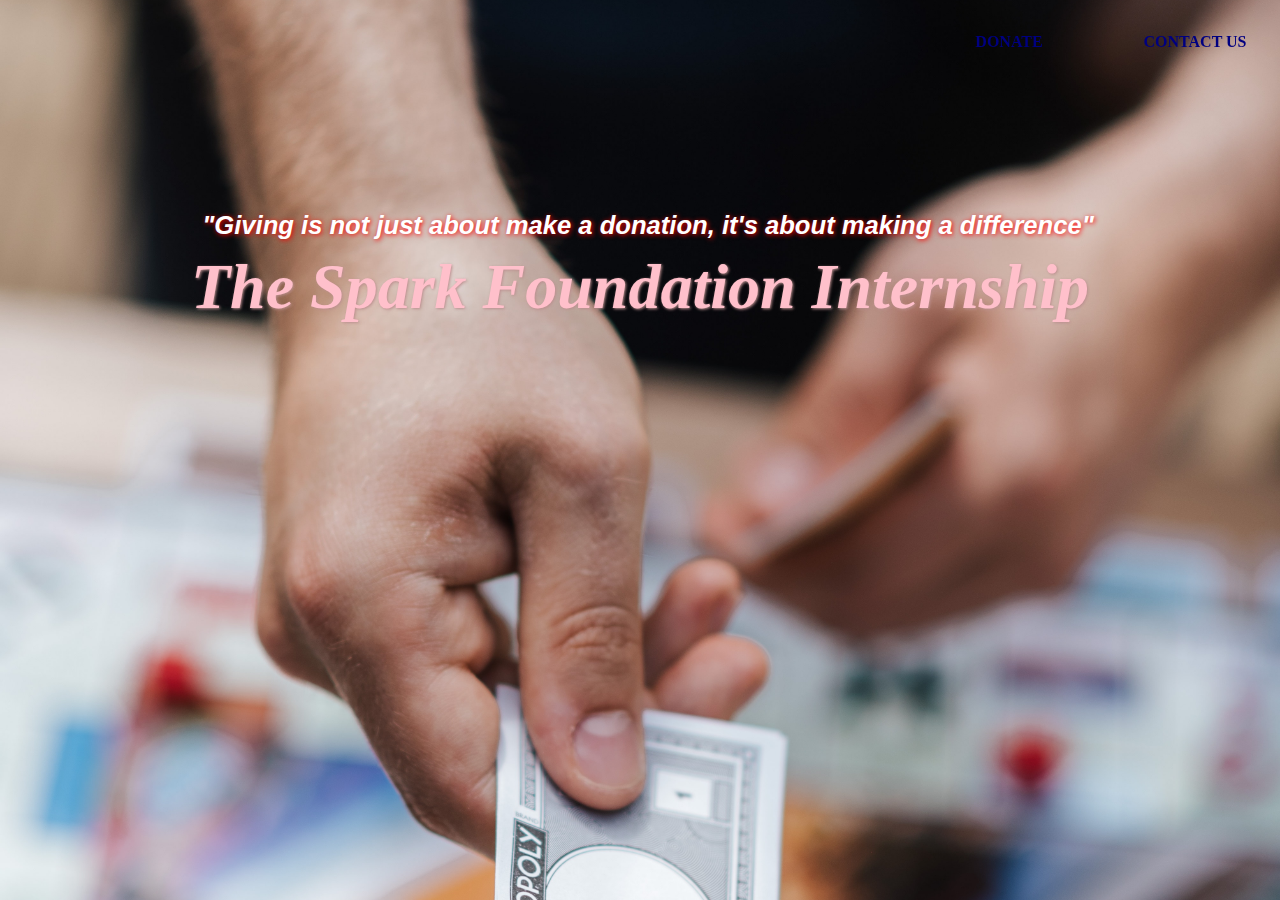
<file: index.html>
<!DOCTYPE html>
<html lang="en">

<head>
    <meta charset="UTF-8">
    <meta name="viewport" content="width=device-width, initial-scale=1.0">
    <title>Document</title>
    <link rel="stylesheet" href="style.css" class="style">
</head>

<body>
    <nav>
        <i class="fa fa-bars fa-2x"></i>
        <input id="nav-toggle" type="checkbox">
        <ul class="links">
            <li><a href="contact.html">Contact Us</a></li>
            <li><a href="donate.html">Donate</a></li>
        </ul>
        <label for="nav-toggle" class="icon-burger">
            <div class="line"></div>
            <div class="line"></div>
            <div class="line"></div>
        </label>
    </nav>


    <div id="section1">
        <p id="p">"Giving is not just about make a donation, it's about making a difference"</p>
        <h1 id="text">The Spark Foundation Internship</h1>

        <form>
            <script src="https://checkout.razorpay.com/v1/payment-button.js"
                data-payment_button_id="pl_GAWbgWornauH0t"> </script>
        </form>



      
</body>

</html>
</file>
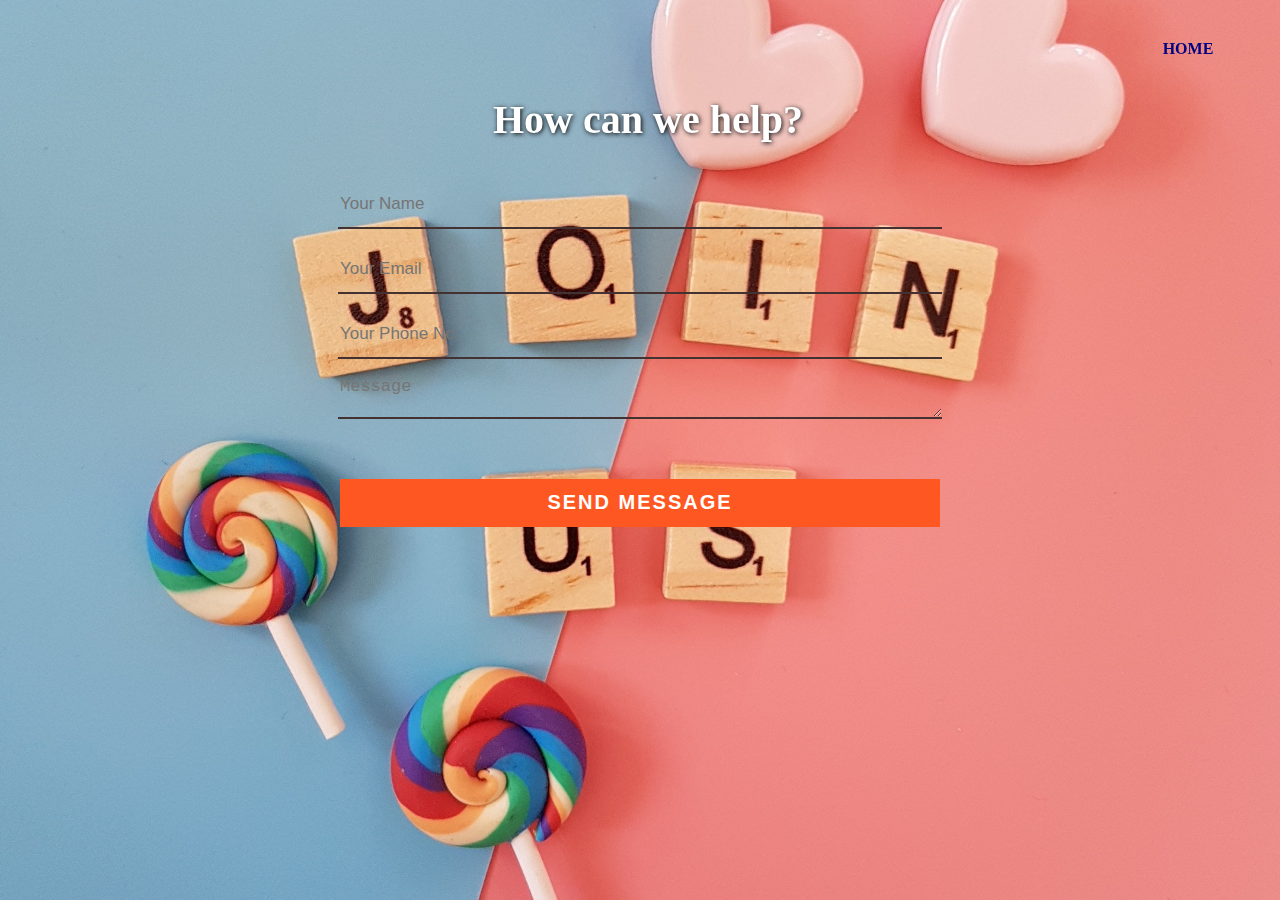
<file: contact.html>
<!DOCTYPE html>
<html lang="en">
<head>
  <meta charset="UTF-8">
  <meta name="viewport" content="width=device-width, initial-scale=1.0 user-scalable=no">
  <title>Contact form</title>
  <link rel="preconnect" href="https://fonts.gstatic.com">
 
  <link rel="stylesheet" href="style1.css">
  
</head>
<body>
  <nav>
    <ul>
   
        <li><a href="index.html">Home</a></li>
    </ul>
    
</nav>
  <div class="contact">
    <h1 id="text1">How can we help?</h1>
  </div>
  <div class="contact-form">
    <form id="contact-form" method="post" action="contact.php">
    
      <input name="name" type="text"  class="form-control" placeholder="Your Name" required><br>
      <input name="email" type="email" class="form-control" placeholder="Your Email" required><br>
      <input name="phone" type="tel"  class="form-control" placeholder="Your Phone No. " required><br>
      <textarea name="msg"  class="form-control" placeholder="Message" row="4"required></textarea><br>
      <input name="submit" type="submit" class="form-control submit" value="SEND MESSAGE" >
    </form>
  </div>
  
</body>
</html>
</file>
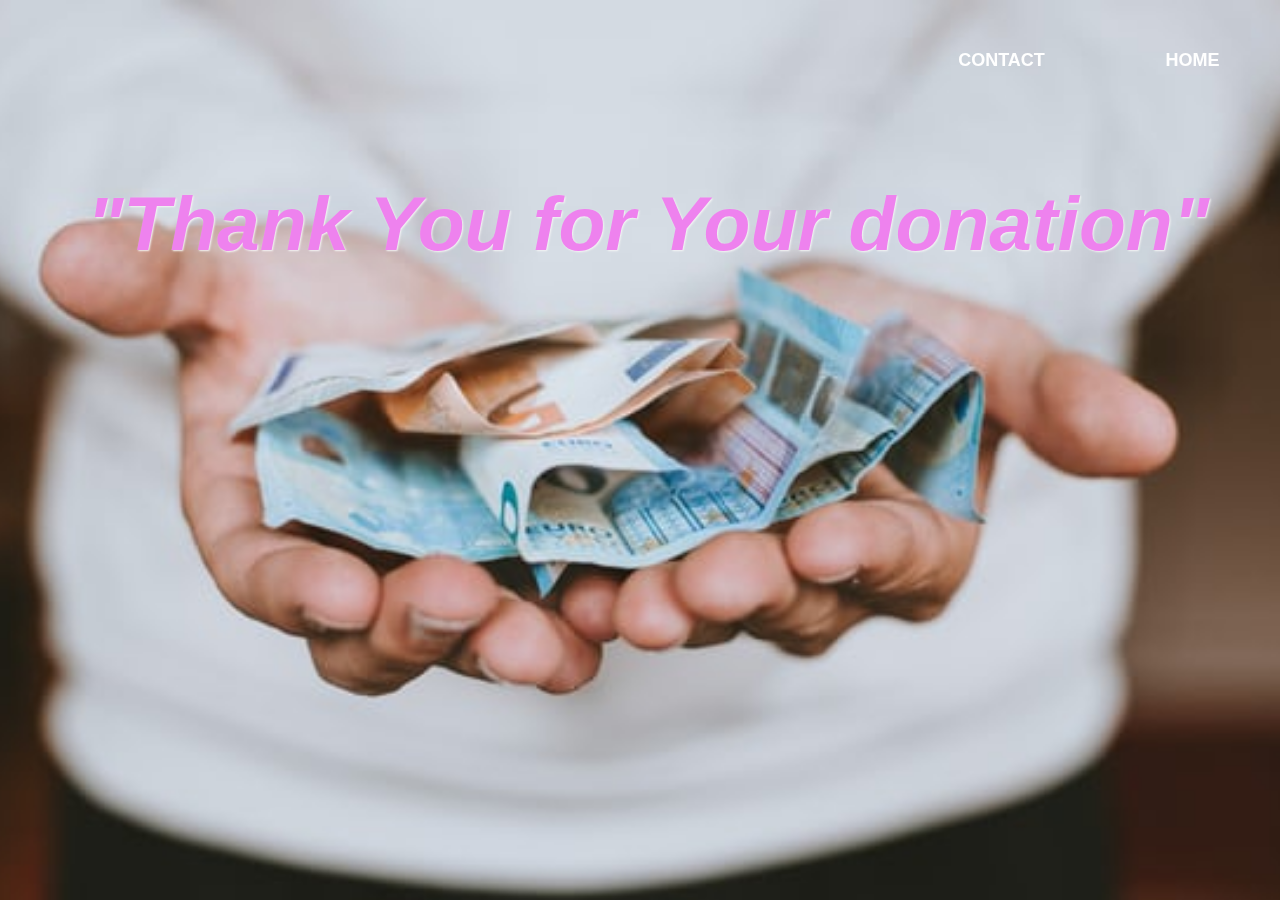
<file: donate.html>
<!DOCTYPE html>
<html lang="en">

<head>
    <meta charset="UTF-8">
    <meta name="viewport" content="width=device-width, initial-scale=1.0">
    <title>Donate</title>
    <link rel="preconnect" href="https://fonts.gstatic.com">
    <link href="https://fonts.googleapis.com/css2?family=Baloo+Paaji+2&display=swap" rel="stylesheet">
    <link rel="stylesheet" href="style.css" class="style">
</head>
<style>
    body {

        text-align: center;
    }

    #nav-toggle {
        position: absolute;
        display: none;
    }

    nav .icon-burger {

        position: fixed;
        right: 5%;
        top: 10%;
        display: none;
        transform: translateY(-50%);





    }

    nav .icon-burger .line {
        width: 30px;
        height: 5px;
        background-color: #fff;
        margin: 5px;
        border-radius: 3px;
        transition: all .3s ease-in-out;
    }

    @media screen and (max-width: 768px) {
        nav .logo {
            float: none;
            width: auto;
            justify-content: center;
        }

        nav .links {
            float: none;
            position: fixed;
            z-index: 9;
            left: 0;
            right: 0;
            top: 100px;
            bottom: 100%;
            width: auto;
            height: auto;
            flex-direction: column;
            justify-content: space-evenly;
            background-color: rgba(0, 0, 0, .8);
            overflow: hidden;
            box-sizing: border-box;
            transition: all .5s ease-in-out;
        }

        nav .links a {
            font-size: 20px;
        }

        nav :checked~.links {
            bottom: 118px;
            top: 0px;
        }

        nav .icon-burger {
            display: block;
        }

        nav :checked~.icon-burger .line:nth-child(1) {
            transform: translateY(10px) rotate(225deg);
        }

        nav :checked~.icon-burger .line:nth-child(3) {
            transform: translateY(-10px) rotate(-225deg);
        }

        nav :checked~.icon-burger .line:nth-child(2) {
            opacity: 0;
        }

    }

    #p {
        font-size: 6vw;



        width: 100%;

        margin: -0.8rem auto;
        text-align: center;
        text-shadow: 1px 1px 2px whitesmoke;

        font-weight: bold;
        position: absolute;


        top: 12rem;
        color: violet;

        text-align: center;

    }

    body {
        background-image: url(donation9.jpg);

        /* Background image is centered vertically and horizontally at all times */
        background-position: center center;

        /* Background image doesn't tile */
        background-repeat: no-repeat;

        /* Background image is fixed in the viewport so that it doesn't move when 
     the content's height is greater than the image's height */
        background-attachment: fixed;

        /* This is what makes the background image rescale based
     on the container's size */
        background-size: cover;

        /* Set a background color that will be displayed
     while the background image is loading */
        /* background-color: #464646; */
    }

    a {

        margin: 12px -12px;
        padding: 48px;
        width: 119px;
        line-height: 0px;
        float: left;
        font-size: 18px;
        display: inline-block;
        text-decoration: none;
        text-transform: uppercase;
        font-weight: bold;
        color: white;
        font-family: 'Open Sans', sans-serif
            /* font-family: 'Baloo Paaji 2', cursive; */
    }

    a:hover {

        color: violet;
        -webkit-transform: scale(1.2);
        font: outline;
    }

    .razorpay-payment-button {
        top: 325px;
    }
</style>

<body>
    <nav>
        <i class="fa fa-bars fa-2x"></i>
        <input id="nav-toggle" type="checkbox">
        <ul class="links">
            <li><a href="index.html">Home</a></li>
            <li><a href="contact.html">Contact </a></li>
        </ul>
        <label for="nav-toggle" class="icon-burger">
            <div class="line"></div>
            <div class="line"></div>
            <div class="line"></div>
        </label>
    </nav>

    <div id="section">
        <p id="p">"Thank You for Your donation"</p>

        <form>
            <script src="https://checkout.razorpay.com/v1/payment-button.js"
                data-payment_button_id="pl_GAWbgWornauH0t"> </script>
        </form>





</body>

</html>
</file>
<file: style.css>
html{
    scroll-behavior: smooth;
    font-size: 16px;
    text-align: center;
}
body {
  background-image: url(donation6.jpg);
  
  /* Background image is centered vertically and horizontally at all times */
  background-position: center center;
  
  /* Background image doesn't tile */
  background-repeat: no-repeat;
  
  /* Background image is fixed in the viewport so that it doesn't move when 
     the content's height is greater than the image's height */
  background-attachment: fixed;
  
  /* This is what makes the background image rescale based
     on the container's size */
  background-size: cover;
  
  /* Set a background color that will be displayed
     while the background image is loading */
  /* background-color: #464646; */
}
/* body{
    background: url(donation6.jpg)no-repeat center; 
    max-width: 100%;
  height: auto;
    font-family: Verdana, Geneva, Tahoma, sans-serif; 
   
    
    display: inline-block;
      
    background-image: -webkit-gradient();
    background-size: cover;
    text-align: center;
  box-sizing: border-box;
    width: 100%;

} */

nav{
    width: 100%;

    overflow: hidden;
    position: fixed;
    top:0;

}
ul{
    padding: 0;
    margin-top: 0;
    list-style: none;
}

li{
    float: right;
}
a{
 
    margin: 0.5em;
    padding: 2em;
    width: 7.5em;
    display: inline-block;
    text-decoration: none;
    text-transform: uppercase;
    font-weight: bold;
    color: navy;
    font-weight: bold;
    font-family: cursive;
}

a:hover{
    color: black;

    font: outline;
}
/* #nav-toggle {
  position: absolute;
  display: none;

}
nav .icon-burger {
	display: inline;
	position: fixed;
	right: 5%;
  top: 10%;
  display: none;
	transform: translateY(-50%);
}
nav .icon-burger .line {
	width: 30px;
	height: 5px;
	background-color: #fff;
	margin: 5px;
	border-radius: 3px;
	transition: all .3s ease-in-out;
}
@media screen and (max-width: 768px) {
	nav .logo {
		float: none;
		width: auto;
		justify-content: center;
	}
	nav .links {
		float: none;
		position: fixed;
		z-index: 9;
		left: 0;
		right: 0;
		top: 100px;
		bottom: 100%;
		width: auto;
		height: auto;
		flex-direction: column;
		justify-content: space-evenly;
		background-color: rgba(0,0,0,.8);
		overflow: hidden;
		box-sizing: border-box;
		transition: all .5s ease-in-out;
	}
	nav .links a {
		font-size: 1.2rem;
  }
 
a {
    margin: 0.5em;
    padding: 2em;
    width: 7.5em;
    display: inline-block;
    text-decoration: none;
    text-transform: uppercase;
    font-weight: bold;
    color: navy;
    font-weight: bold;
    font-family: cursive;
}
	nav :checked ~ .links {
    bottom: 240px;
    top: 0px;
    display: -webkit-inline-box;
	}
	nav .icon-burger {
		display: block;
	}
	nav :checked ~ .icon-burger .line:nth-child(1) {
		transform: translateY(10px) rotate(225deg);
	}
	nav :checked ~ .icon-burger .line:nth-child(3) {
		transform: translateY(-10px) rotate(-225deg);
	}
	nav :checked ~ .icon-burger .line:nth-child(2) {
		opacity: 0;
	}
	
}

 */
 #nav-toggle {
	position: absolute;
	display: none;
}
nav .icon-burger {
 
	position: fixed;
	right: 5%;
  top: 10%;
  display: none;
	transform: translateY(-50%);
	
	

	
	
}
nav .icon-burger .line {
	width: 30px;
	height: 5px;
	background-color: #fff;
	margin: 5px;
	border-radius: 3px;
	transition: all .3s ease-in-out;
}
@media screen and (max-width: 768px) {
	nav .logo {
		float: none;
		width: auto;
		justify-content: center;
	}
	nav .links {
		float: none;
		position: fixed;
		z-index: 9;
		left: 0;
		right: 0;
		top: 100px;
		bottom: 100%;
		width: auto;
		height: auto;
		flex-direction: column;
		justify-content: space-evenly;
		background-color: rgba(0,0,0,.8);
		overflow: hidden;
		box-sizing: border-box;
		transition: all .5s ease-in-out;
	}
	nav .links a {
		font-size: 20px;
	}
	nav :checked ~ .links {
    bottom: 118px;
    top: 0px;
	}
	nav .icon-burger {
		display: block;
	}
	nav :checked ~ .icon-burger .line:nth-child(1) {
		transform: translateY(10px) rotate(225deg);
	}
	nav :checked ~ .icon-burger .line:nth-child(3) {
		transform: translateY(-10px) rotate(-225deg);
	}
	nav :checked ~ .icon-burger .line:nth-child(2) {
		opacity: 0;
	}
	
}

#text {
  
  text-shadow: 1px 1px 3px rosybrown;
    font-family: futura;
    font-style: italic;

    width:100%;

    margin: 0 auto;
     
      text-align: center;
      position: relative;
  
  top: 242px;
      color:pink;
     
    font-size: 5vw;
    font-weight: bold;
   
    -webkit-animation:colorchange 20s infinite alternate;


  }

  @-webkit-keyframes colorchange {
    0% {

      color: blue;
    }

    10% {

      color: #8e44ad;
    }

    20% {

      color: #1abc9c;
    }

    30% {

      color: #d35400;
    }

    40% {

      color: blue;
    }

    50% {

      color: #34495e;
    }

    60% {

      color: blue;
    }

    70% {

      color: #2980b9;
    }
    80% {

      color: #f1c40f;
    }

    90% {

      color: #2980b9;
    }

    100% {

      color: pink;
    }
  }
  a {
    display: inline-block;
    margin: 1px;
    position: relative;
    text-decoration: none;
  }
  
  
 span.test-mode-badge {
    position: absolute;
    width: 200px;
    text-align: center;
    right: -50px;
    top: 50px;
    padding: 3px;
    text-decoration: none;
    background: #d64444;
    border: 1px dashed #fff;
    font-family: lato,ubuntu,helvetica,sans-serif;
    opacity: 0;
    -webkit-transform: rotate(45deg);
    -ms-transform: rotate(45deg);
    transform: rotate(45deg);
    -webkit-transition: opacity .3s ease-in 0s;
    -o-transition: opacity .3s ease-in 0s;
    transition: opacity .3s ease-in 0s;
    color: #fff;
    display: none;
  }
  #p{
    font-family: futura;
    font-style: italic;

    width:100%;

    margin: 1.2rem auto;
    text-align: center;
    text-shadow: 1px 1px 5px red;

    font-weight: bold;
    position: absolute;


 top:192px;
 color: white;
 font-size:2vw;

 text-align: center;
 font-family: sans-serif;
  }
  .razorpay-payment-button {
   
    top:316px;
    
  }.razorpay-payment-button.svelte-ohbfj8, .razorpay-payment-button.svelte-ohbfj8 *, .razorpay-payment-button.svelte-ohbfj8 *::before, .razorpay-payment-button.svelte-ohbfj8 *::after {
    box-sizing: border-box;
   
     
  }
  s
   
.PaymentButton--dark.svelte-ekc7fv.svelte-ekc7fv {
  color: #fff;
  
}
</file>
<file: style1.css>
html{
  scroll-behavior: smooth;
    
  text-align: center;
}
body {
  
   background-image: url(contact3.jpg);
  
  
  background-position: center center;
  
  
  background-repeat: no-repeat;
  
  
  background-attachment: fixed;
  
  
  background-size: cover;
  
  
  background-color: #464646; 
  
  background-image: url(contact3.jpg);
  
  height: auto;
  
}
nav{
  width: 100%;

  overflow: hidden;
  position: fixed;
  top:0;

}
ul{
  padding: 0;
  margin-top: 0;
  list-style: none;
}

li{
  float: right;
}
a{

  margin: 0.5em;
  padding: 2em;
  width: 7.5em;
  display: inline-block;
  text-decoration: none;
  text-transform: uppercase;
  font-weight: bold;
  color: navy;
  font-weight: bold;
  font-family: cursive;
}

a:hover{
  color: black;

  font: outline;
}
#text1 {
    text-shadow: 1px 1px 5px black;
    
    /* font-family: 'Baloo Bhai 2', cursive; */
    font-family: 'Trochut', cursive;
     
      width:100%;
      top:6rem;
      margin: 0 auto;
      text-align: center;
      
      color:white;
      font-size:40px;
      font-weight: bold;
      position: absolute;
      
      
      
    }
    form{
        margin-top: 180px ;
        

    }
    .form-control{
        width: 600px;
        background: transparent;
        border: none;
        outline: none;
        border-bottom: 2px solid rgb(68, 50, 50);
        color: #fff;
        font-size: 17px;
        margin-bottom: 16px;
    }
    input{
      height: 45px;
    }
    
     form .submit{
       background:#ff5722;
       border-color: transparent;
       color: #fff;
       font-size: 20px;
       font-weight: bold;
       letter-spacing: 2px;
       margin-top: 40px;
       height: 48px;
     }
     form .submit:hover{
       background-color:rgb(175, 175, 32);
       cursor: pointer;
     }
</file>
